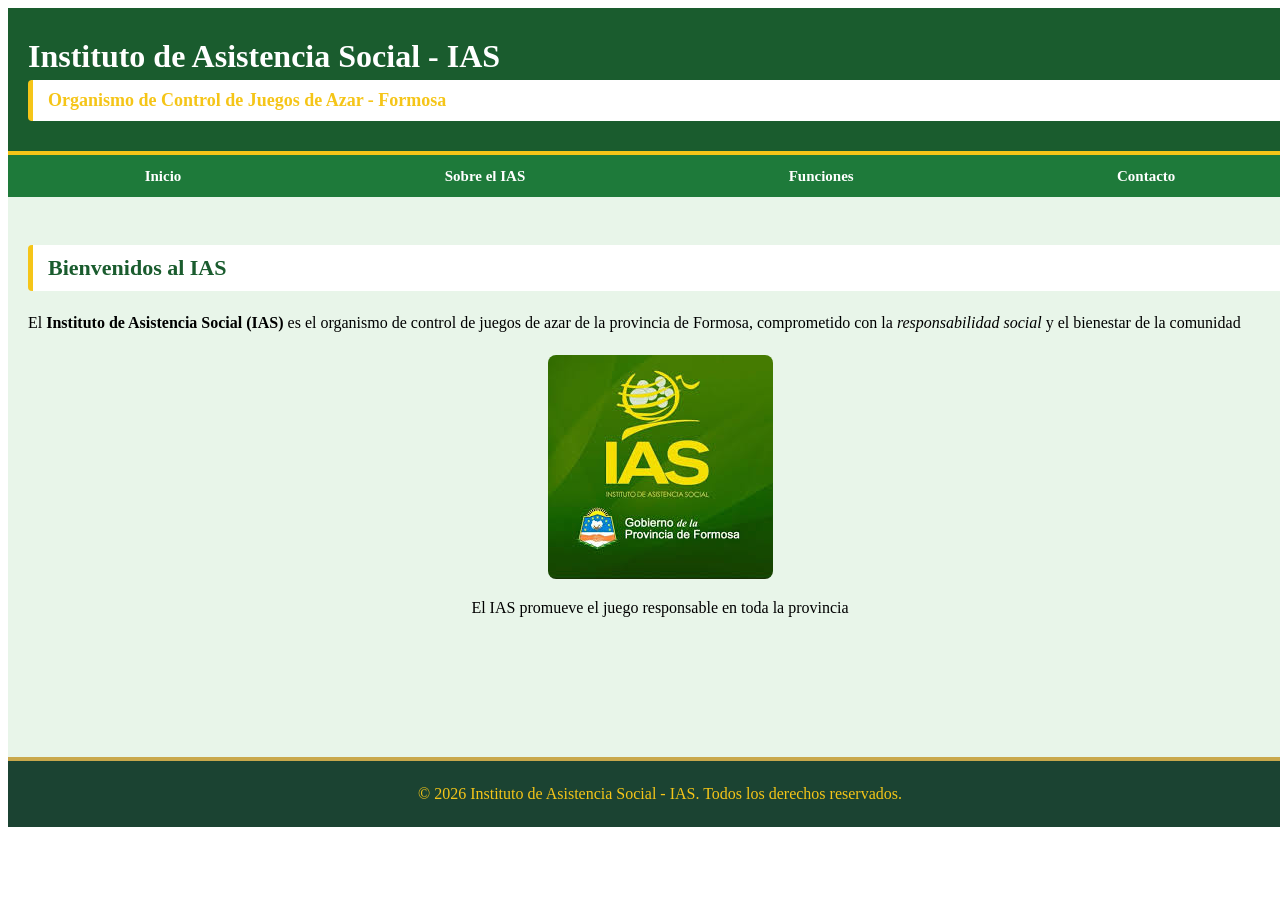
<file: index.html>
<!-- 
Página: Inicio
Descripción: Página principal del sitio web
Autor: Valentina Schibilbain
Fecha: 3/04/26
-->
<!doctype html>
<html lang="es">
  <head>
    <meta charset="UTF-8" />
    <meta name="viewport" content="width=device-width, initial-scale=1.0" />
    <title>Instituto de Asistencia Social</title>
    <link rel="stylesheet" href="assets/css/style.css" />
  </head>
  <body>
    <div class="contairner">
    <!--Encabezado principal: contiene título y subtítulo del organismo-->
    <header>
      <h1>Instituto de Asistencia Social - IAS</h1>
      <h2>Organismo de Control de Juegos de Azar - Formosa</h2>
    </header>
    <nav id="menu-principal">
      <ul>
        <li><a href="index.html">Inicio</a></li>
        <li><a href="sobre-ias.html">Sobre el IAS</a></li>
        <li><a href="funciones.html">Funciones</a></li>
        <li><a href="contacto.html">Contacto</a></li>
      </ul>
    </nav>
    <main>
        <!--Sección principal de bienvenida-->
        <section>
            <h2>Bienvenidos al IAS</h2>
            <p>El <strong>Instituto de Asistencia Social (IAS)</strong> es el organismo
            de control de juegos de azar de la provincia de Formosa, comprometido con
            la <em>responsabilidad social</em> y el bienestar de la comunidad</p>
          <figure>
            <img src="assets/img/logo-ias.png" alt="logo-ias" class="imagen-central">
            <figcaption>El IAS promueve el juego responsable en toda la provincia</figcaption>
          </figure>
        </section>
    </main>
    <footer>
        <p>&copy; 2026 Instituto de Asistencia Social - IAS. Todos los derechos reservados.</p>
    </footer>
    </div>
  </body>
</html>
</file>
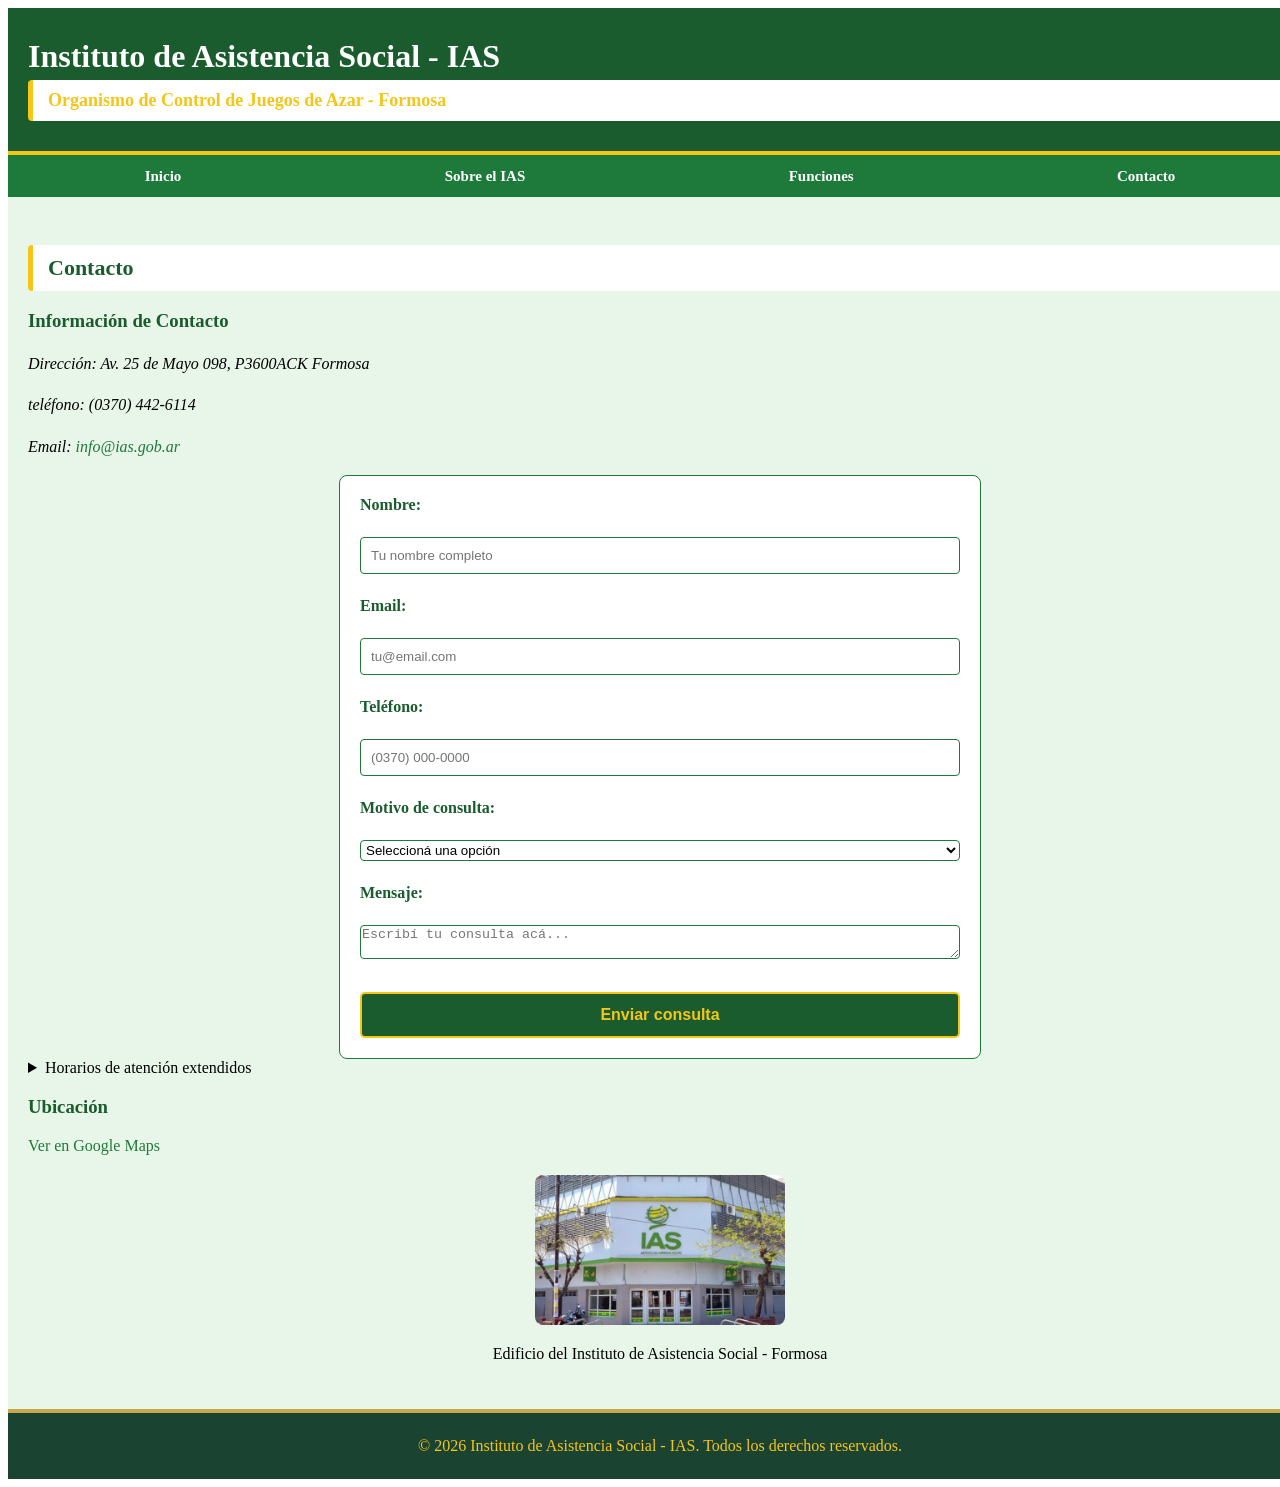
<file: contacto.html>
<!-- 
Página: Contacto
Descripción: Infromación de contacto y formulario de consultas del IAS
Autor: Valentina Schibilbain
Fecha: 3/04/26
-->
<!doctype html>
<html lang="es">
  <head>
    <meta charset="UTF-8" />
    <meta name="viewport" content="width=device-width, initial-scale=1.0" />
    <title>Contacto - Instituto de Asistencia Social</title>
    <link rel="stylesheet" href="assets/css/style.css" />
  </head>
  <body>
    <div class="container">
    <!--Encabezado principal: contiene título y subtítulo del organismo-->
    <header>
      <h1>Instituto de Asistencia Social - IAS</h1>
      <h2>Organismo de Control de Juegos de Azar - Formosa</h2>
    </header>
    <nav id="menu-principal">
      <ul>
        <li><a href="index.html">Inicio</a></li>
        <li><a href="sobre-ias.html">Sobre el IAS</a></li>
        <li><a href="funciones.html">Funciones</a></li>
        <li><a href="contacto.html">Contacto</a></li>
      </ul>
    </nav>
    <main>
    <!-- Formulario de contacto y información del IAS -->
    <h2>Contacto</h2>

    <!-- Sección información de contacto -->
    <section>
        <h3>Información de Contacto</h3>
        <address>
            <p> Dirección: Av. 25 de Mayo 098, P3600ACK Formosa</p>
            <p> teléfono: (0370) 442-6114</p>
            <p> Email: <a href="mailto:info@ias.gob.ar">info@ias.gob.ar</a></p>
        </address>
    </section>

    <!-- Formulario de consulta -->
    <form id="formulario-contacto" action="#" method="post">
        <label for="nombre">Nombre:</label>
        <input type="text" id="nombre" name="nombre" placeholder="Tu nombre completo" required>

        <label for="email">Email:</label>
        <input type="email" id="email" name="email" placeholder="tu@email.com" required>

        <label for="telefono">Teléfono:</label>
        <input type="tel" id="telefono" name="telefono" placeholder="(0370) 000-0000">

        <label for="motivo">Motivo de consulta:</label>
        <select id="motivo" name="motivo">
            <option value="">Seleccioná una opción</option>
            <option value="licencias">Licencias y habilitaciones</option>
            <option value="juego-responsable">Juego responsable</option>
            <option value="denuncias">Denuncias</option>
        </select>

        <label for="mensaje">Mensaje:</label>
        <textarea id="mensaje" name="mensaje" placeholder="Escribí tu consulta acá..."></textarea>

        <button type="submit" class="btn-enviar">Enviar consulta</button>
    </form>

    <!-- Horarios expandibles -->
    <details>
        <summary>Horarios de atención extendidos</summary>
        <p>Lunes a Viernes: 7:00 - 16:00</p>
        <p>Sábados: 8:00 - 12:00</p>
        <p>Domingos y feriados: cerrado</p>
    </details>

    <!-- Mapa de ubicación -->
    <section>
        <h3>Ubicación</h3>
        <a href="https://www.google.com/maps/place/Instituto+de+Asistencia+Social/@-26.1817236,-58.1681236,17z/data=!4m15!1m8!3m7!1s0x945ca5dd90e11739:0x425099517cdff4a4!2sBelgrano+753,+P3600ENK+Formosa!3b1!8m2!3d-26.1817236!4d-58.1655487!16s%2Fg%2F11jxszfmpk!3m5!1s0x945ca5dd94bf8b9f:0xc46100b79e1161f8!8m2!3d-26.1824524!4d-58.1649502!16s%2Fg%2F1v420k3f?entry=ttu&g_ep=EgoyMDI2MDQwMS4wIKXMDSoASAFQAw%3D%3D" target="_blank">Ver en Google Maps </a>
      <figure>
        <img src="assets/img/edificio-ias.jpg.jpeg" alt="IAS Formosa">
        <figcaption>Edificio del Instituto de Asistencia Social - Formosa</figcaption>
      </figure>
    </section>
</main>

    <footer>
        <p>&copy; 2026 Instituto de Asistencia Social - IAS. Todos los derechos reservados.</p>
    </footer>
    </div>
  </body>
</html>
</file>
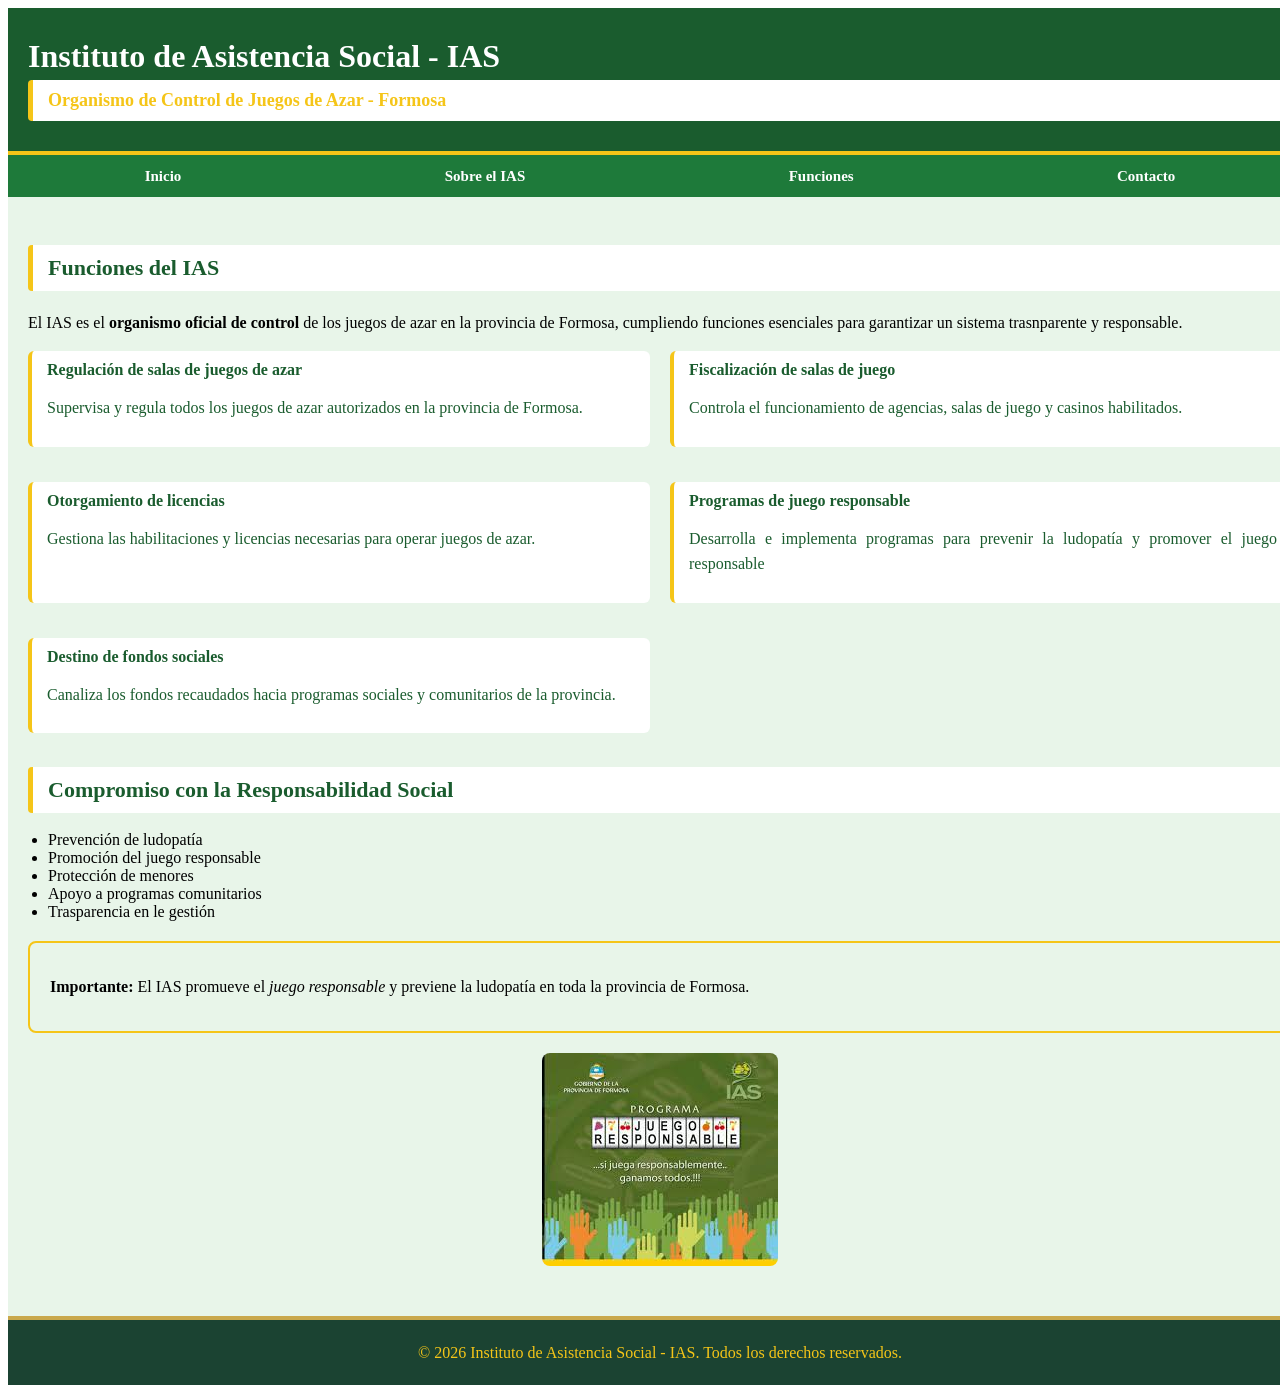
<file: funciones.html>
<!-- 
Página: Funciones
Descripción: Funciones y Responsabilidades del IAS
Autor: Valentina Schibilbain
Fecha: 3/04/26
-->
<!doctype html>
<html lang="es">
  <head>
    <meta charset="UTF-8" />
    <meta name="viewport" content="width=device-width, initial-scale=1.0" />
    <title>Funciones - Instituto de Asistencia Social</title>
    <link rel="stylesheet" href="assets/css/style.css" />
  </head>
  <body>
    <div class="container">
    <!--Encabezado principal: contiene título y subtítulo del organismo-->
    <header>
      <h1>Instituto de Asistencia Social - IAS</h1>
      <h2>Organismo de Control de Juegos de Azar - Formosa</h2>
    </header>
    <nav id="menu-principal">
      <ul>
        <li><a href="index.html">Inicio</a></li>
        <li><a href="sobre-ias.html">Sobre el IAS</a></li>
        <li><a href="funciones.html">Funciones</a></li>
        <li><a href="contacto.html">Contacto</a></li>
      </ul>
    </nav>
    <main>
        <!--Sección funciones principales del IAS-->
        <section>
            <h2>Funciones del IAS</h2>
            <p>El IAS es el <strong>organismo oficial de control</strong> de los juegos de azar en la provincia de Formosa, cumpliendo funciones esenciales para garantizar un sistema trasnparente y responsable.</p>

            <ul>
                <li class="servicio-item">
                    <strong>Regulación de salas de juegos de azar</strong>
                    <p>Supervisa y regula todos los juegos de azar autorizados en la provincia de Formosa.</p>
                </li>
                <li class="servicio-item">
                    <strong>Fiscalización de salas de juego</strong>
                    <p>Controla el funcionamiento de agencias, salas de juego y casinos habilitados.</p>
                </li>
                <li class="servicio-item">
                    <strong>Otorgamiento de licencias</strong>
                    <p>Gestiona las habilitaciones y licencias necesarias para operar juegos de azar.</p>
                </li>
                <li class="servicio-item">
                    <strong>Programas de juego responsable</strong>
                    <p>Desarrolla e implementa programas para prevenir la ludopatía y promover el juego responsable</p>
                </li>
                <li class="servicio-item">
                    <strong>Destino de fondos sociales</strong>
                    <p>Canaliza los fondos recaudados hacia programas sociales y comunitarios de la provincia.</p>
                </li>
            </ul>
        </section>

        <!--Sección compromiso social-->
        <section>
            <h2>Compromiso con la Responsabilidad Social</h2>
            <ol>
                <li>Prevención de ludopatía</li>
                <li>Promoción del juego responsable</li>
                <li>Protección de menores</li>
                <li>Apoyo a programas comunitarios</li>
                <li>Trasparencia en le gestión</li>
            </ol>
        </section>

        <aside>
            <p><strong>Importante:</strong> El IAS promueve el <em>juego responsable</em> y previene la ludopatía en toda la provincia de Formosa.</p>
        </aside>

        <div>
            <img src="assets/img/juego-responsable.jpg" alt="Progrma de juego responsable del IAS Formosa">
        </div>
    </main>
    <footer>
        <p>&copy; 2026 Instituto de Asistencia Social - IAS. Todos los derechos reservados.</p>
    </footer>
    </div>
  </body>
</html>
</file>
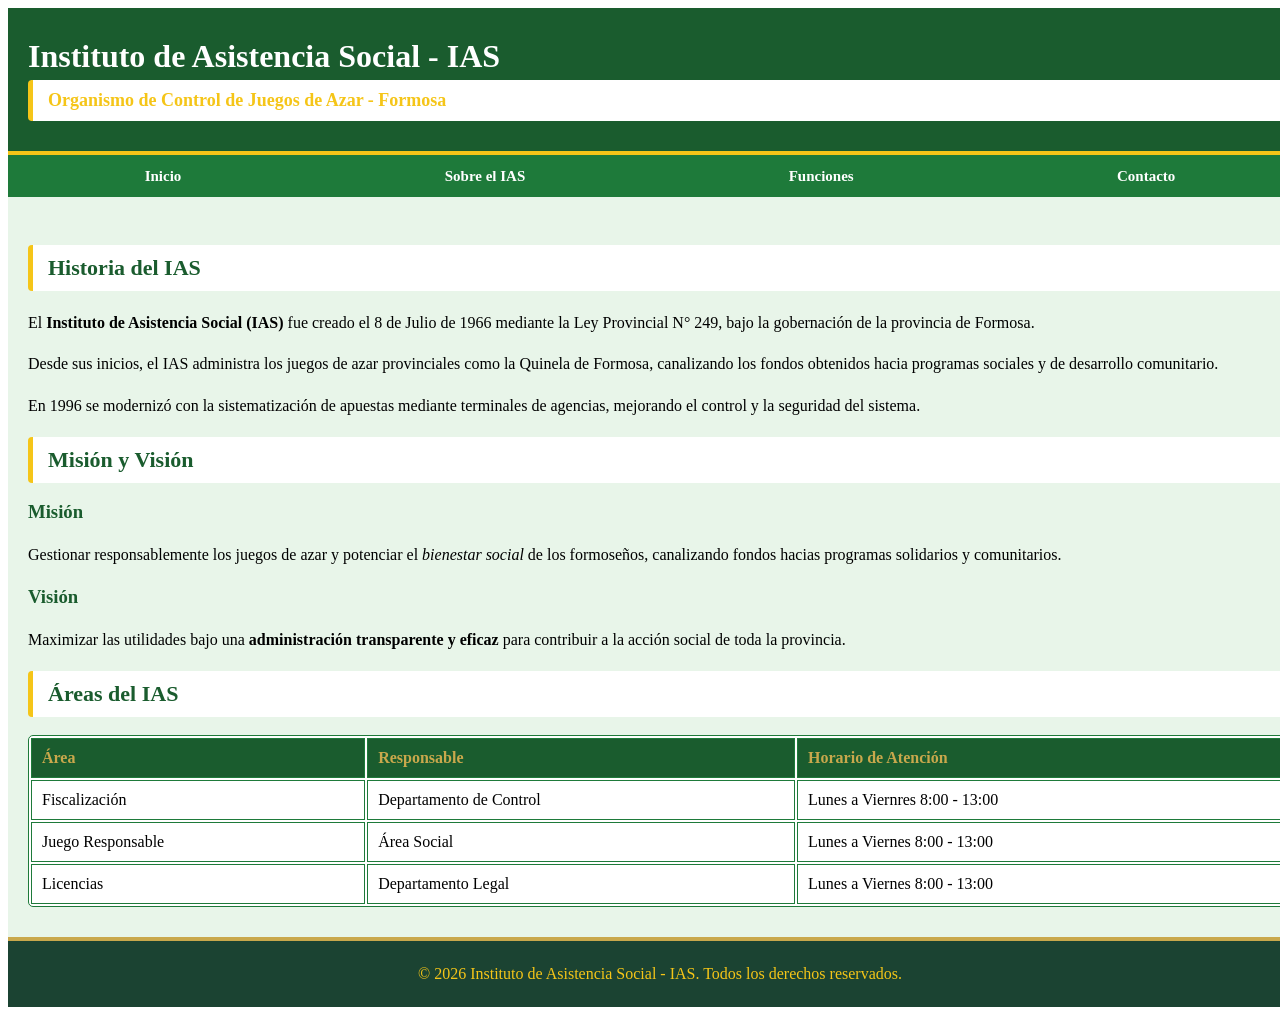
<file: sobre-ias.html>
<!-- 
Página: Sobre el IAS
Descripción: Información sobre historia, misión y visión del IAS
Autor: Valentina Schibilbain
Fecha: 3/04/26
-->
<!doctype html>
<html lang="es">
  <head>
    <meta charset="UTF-8" />
    <meta name="viewport" content="width=device-width, initial-scale=1.0" />
    <title>Sobre el IAS - Instituto de Asistencia Social</title>
    <link rel="stylesheet" href="assets/css/style.css" />
  </head>
  <body>
    <div class="container">
    <!--Encabezado principal: contiene título y subtítulo del organismo-->
    <header>
      <h1>Instituto de Asistencia Social - IAS</h1>
      <h2>Organismo de Control de Juegos de Azar - Formosa</h2>
    </header>
    <nav id="menu-principal">
      <ul>
        <li><a href="index.html">Inicio</a></li>
        <li><a href="sobre-ias.html">Sobre el IAS</a></li>
        <li><a href="funciones.html">Funciones</a></li>
        <li><a href="contacto.html">Contacto</a></li>
      </ul>
    </nav>
    <main>
        <!--Sección Historia del IAS-->
        <article>
            <section>
                <h2>Historia del IAS</h2>
                <p>El <strong>Instituto de Asistencia Social (IAS)</strong> fue creado el 8 de Julio de 1966 mediante la Ley Provincial N&deg; 249, bajo la gobernación de la provincia de Formosa.</p>
                <p>Desde sus inicios, el IAS administra los juegos de azar provinciales como la Quinela de Formosa, canalizando los fondos obtenidos hacia programas sociales y de desarrollo comunitario.</p>
                <p>En 1996 se modernizó con la sistematización de apuestas mediante terminales de agencias, mejorando el control y la seguridad del sistema.</p>
            </section>

            <!--Sección Misión y Visión-->
            <section>
                <h2>Misión y Visión</h2>
                <h3>Misión</h3>
                <p>Gestionar responsablemente los juegos de azar y potenciar el <em>bienestar social</em> de los formoseños, canalizando fondos hacias programas solidarios y comunitarios.</p>
                <h3>Visión</h3>
                <p>Maximizar las utilidades bajo una <strong>administración transparente y eficaz</strong> para contribuir a la acción social de toda la provincia.</p>
            </section>

            <!--Tabla con información estructurada de las áreas del IAS-->
            <section>
                <h2>Áreas del IAS</h2>
                <table>
                    <thead>
                        <tr>
                            <th>Área</th>
                            <th>Responsable</th>
                            <th>Horario de Atención</th>
                        </tr>
                    </thead>
                    <tdbody>
                        <tr>
                            <td>Fiscalización</td>
                            <td>Departamento de Control</td>
                            <td>Lunes a Viernres 8:00 - 13:00</td>
                        </tr>
                        <tr>
                            <td>Juego Responsable</td>
                            <td>Área Social</td>
                            <td>Lunes a Viernes 8:00 - 13:00</td>
                        </tr>
                        <tr>
                            <td>Licencias</td>
                            <td>Departamento Legal</td>
                            <td>Lunes a Viernes 8:00 - 13:00</td>
                        </tr>
                    </tdbody>
                </table>
            </section>
        </article>
    </main>
    <footer>
        <p>&copy; 2026 Instituto de Asistencia Social - IAS. Todos los derechos reservados.</p>
    </footer>
    </div>
  </body>
</html>
</file>
<file: assets/css/style.css>
css
/*Archivo: style.css
Proyecto: Sitio web IAS
Descripción: Estilos generales para todas las páginas
*/

/*paleta de colores:
-verde oscuro header: #145c2e
-verde medio navbar: "1e7a3a
-amarrillo/dorado logo: #f5c518
-verde suave fondo: #f0f7f1
-blanco: #ffffff
-texto: #1a5c2e



/*Estilos generales de la pagina*/
body {
    font-family: Arial, sans-serif;
    font-size: 16px;
    color: #1a5c2e;
    background-color: #f0f7f1;
    margin: 0;
    padding: 0;
}
/*Estilos para los titulos h1 y h3*/
h1, h3 {
    font-family: Georgia, serif;
    color: #1a5c2e;
    font-weight: bold;
}
/*Estilos para párrafos*/
p {
    line-height: 1.6;
    text-align: justify;
}
/*Estilos para los enlaces*/
a {
    color: #1e7a3a;
    text-decoration: none;
}
/*Estilos para el mouse sobre el enlace*/
a:hover {
    color: #f5c518;
    text-decoration: underline;
}

/*EStilos del encabezado principal*/

header {
    background-color: #1a5c2e;
    color: white;
    padding: 25px 20px;
    width: 100%;
    border-bottom: 4px solid #f5c518;
}
/*Estilos para los titulos dentro del header*/
header h1, header h2 {
    color: white;
    margin: 5px 0;
}
/*Estilo especifico para el subtitulo del header h2*/
header h2 {
    color: #f5c518;
    font-size: 18px;
}
/*Estilos del menú de navegación*/
#menu-principal {
    background-color: #1e7a3a;
    padding: 12px 20px;
    width: 100%;
}
/*Estilos para la lista del menu*/
nav ul {
    list-style-type: none;
    margin: 0;
    padding: 0;
    display: flex;
    gap: 30px;
}
/*Estilos para los enlaces del menu*/
nav ul li a {
    color: white;
    font-weight: bold;
    font-size: 15px;
}
/*EStilo al pasar el mouse sobre los enlaces del menu*/
nav ul li a:hover {
    color: #f5c518;
    text-decoration: underline;
}

/*estilos del contenido principal*/
main {
    padding: 30px 20px;
    width: 100%;
    min-height: 500px;
    background-color: #e8f5e9;
    margin: 0;
}
/*estilo para los titulos h2*/
h2 {
    color: #1a5c2e;
    background-color: #ffffff;
    padding: 10px 15px;
    border-left: 5px solid #f5c518;
    border-radius: 4px;
    font-size: 22px;
}
/*estilos de la tabla*/
table {
    width: 100%;
    border: 1px solid #1e7a3a;
    border-radius: 5px;
    background-color: white;
}
/*EStilos de las casillas de la tabla*/
th, td {
    border: 1px solid #1e7a3a;
    padding: 10px;
    text-align: left;
}
/*Estilos del encabezado de la tabla*/
th {
    background-color: #1a5c2e;
    color: #c9a84c;
    font-weight: bold;
}
/*estilos del aside*/
aside {
    background-color: #e8f5e9;
    border: 2px solid #f5c518;
    border-radius: 8px;
    padding: 15px 20px;
    margin: 20px 0;
}

/*clases personalizadas*/
/*clase para resaltar informacion importante*/
.destacado {
    background-color: #e8f5e9;
    padding: 5px 8px;
    border-radius: 4px;
    color: #1a5c2e;
}
/*clase para items de servicios*/
.servicio-item {
    margin-bottom: 15px;
    background-color: #ffffff;
    color: #1a5c2e;
    padding: 10px 15px;
    border-radius: 6px;
    border-left: 4px solid #f5c518;
}

.servicio-item strong {
    color: #1a5c2e;
}

.servicio-item p {
    color: #1a5c2e;
}


/*clase para el boton de enviar*/
.btn-enviar {
    background-color: #1a5c2e;
    color: #f5c518;
    padding: 12px 20px;
    border: 2px solid #f5c518;
    border-radius: 5px;
    font-size: 16px;
    font-weight: bold;
    width: 100%;
    margin-top: 10px;
}
/*estilo hover del boton*/
.btn-enviar:hover {
    background-color: #f5c518;
    color: #1a5c2e;
}

/*Estilos para inputs del formulario*/
input[type="text"],
input[type="email"],
input[type="tel"] {
    width: 100px;
    padding: 10px;
    margin: 8px 0;
    border: 1px solid #1e7a3a;
    border-radius: 4px;
    background-color: white;
}
/*Estilo cuando el campo esta activo*/
input:focus {
    border: 2px solid #f5c518;
    outline: none;
}
/*estilos para select y textare*/
select, textarea {
    width: 100%;
    padding: 1px;
    margin: 8px 0;
    border: 1px solid #1e7a3a;
    border-radius: 4px;
    background-color: white;
}
/*estilo para las etiquetas del formulario*/
label {
    font-weight: bold;
    color: #1a5c2e;
}

/*estilo del pie de pagina*/
footer {
    background-color: #1a5c2e;
    color: white;
    text-align: center;
    padding: 20px;
    margin-top: 0;
    border-top: 4px solid #f5c518;
    width: 100%;
}
/*Párrafos dentro del footer*/
footer p {
    color: #f5c518;
    margin: 0;
}

/*Estilos para las imagenes*/
img {
    max-width: 250px;
    height: auto;
    border-radius: 8px;
    display: block;
    margin: 20px auto;
}

/*id formulario conttacto*/
#formulario-contacto {
    background-color: #ffffff;
    padding: 20px;
    border-radius: 8px;
    border: 1px solid #1e7a3a;
    display: flex;
    flex-wrap: wrap;
    gap: 15px;
    max-width: 600px;
    margin: 0 auto;
}

/*estilo para listas*/
ul, ol {
    list-style-type: disc;
    padding-left: 20px;
}
/*Grid para el contenedor principal
-display: grid activa el modo grid
-grid-tamplate-rows define 4 filas: header, nav, main flexible, footer
-min-height: 100vh hace que la pagina ocupe toda la pantalla*/

.container {
    display: grid;
    grid-template-rows: auto auto 1fr auto;
    min-height: 100vh;
}

/*Flexbox para el menu de navegacion
-displa: felx activa el modo flexbox
-justify-conten: space-around distribuye los items con espacio igual alrededor
-list-style: none elimina los puntos de la lista*/

nav ul {
    display: flex;
    justify-content: space-around;
    list-style: none;
    margin: 0;
    padding: 0;
}

/*Grid para la lista de funciones en 2 columnas
-display: grid activa el modo grid
-grid-template-colimns: 1fr 1fr crea 2 columnasdel igual tamaño
-gap: 20px agrega espacio entre los elementos*/

main ul {
    display: grid;
    grid-template-columns: 1fr 1fr;
    gap: 20px;
    list-style: none;
    padding: 0;
    width: 100%;
    box-sizing: border-box;
}

/*Flexbox para el formulario de contacto
-display: flex activa el modo flexbox
-flex-wrap: wrap permite que los campos se reorganicen automaticamente
-gap: 15px agrea espacio entre los elementos*/

#formulario-contacto {
    display: flex;
    flex-wrap: wrap;
    gap: 15px;
}

#formulario-contacto label {
    width: 100%;
}

#formulario-contacto input,
#formulario-contacto select {
    width: 100%;
}

/*Flexbox para el footer
-display: flex para activar el modo flexbox
-flex-decoratioin: column apila el contenido verticalmente
-align-items: center centra todo horizontalmente*/

footer {
    display: flex;
    flex-direction: column;
    align-items: center;
    background-color: #1b4332;
    color: white;
    padding: 20px;
    border-top: 4px solid #c9a84c;
    width: 100%;
}

figure {
    text-align: center;
}
</file>
